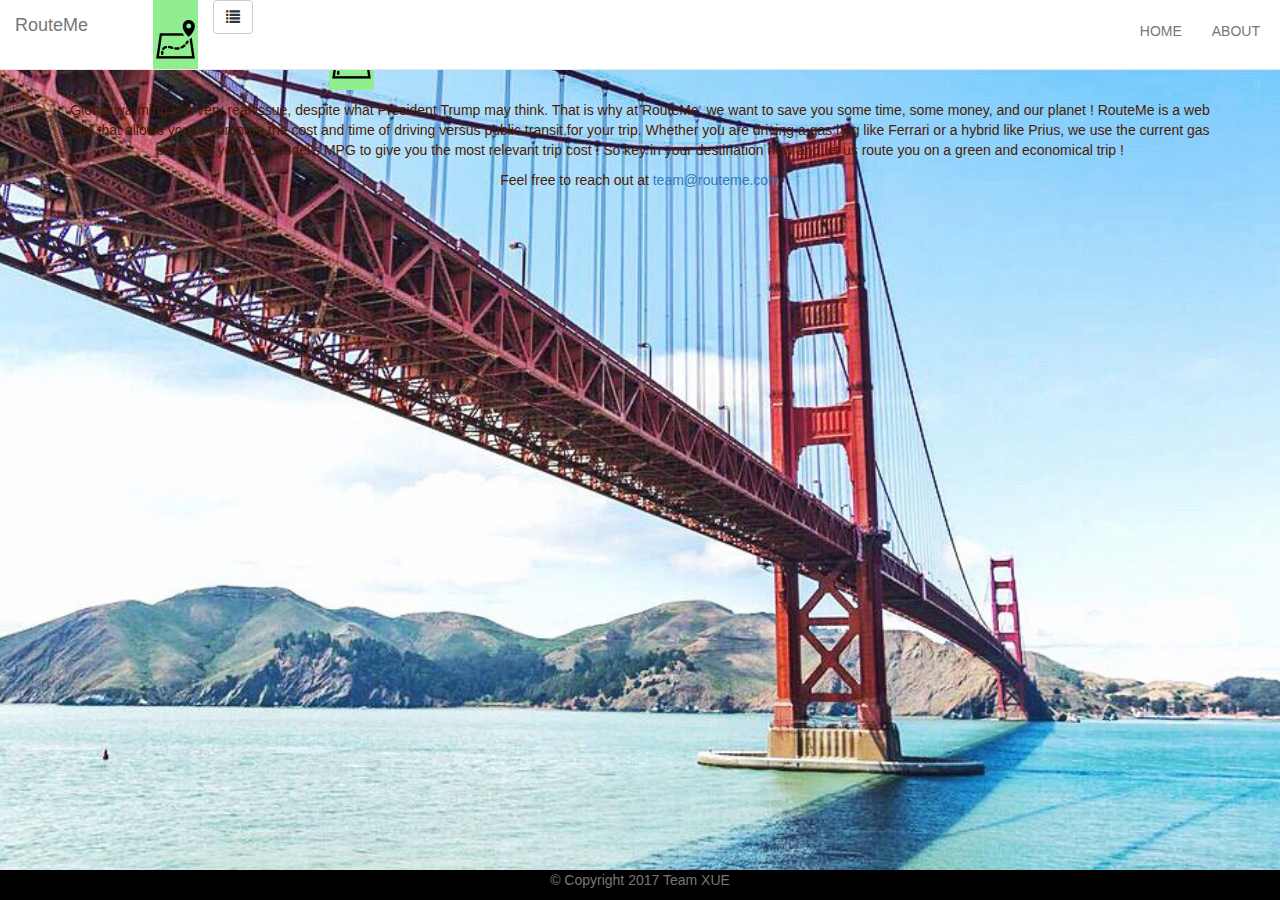
<file: about.html>
<!DOCTYPE html>
 <html lang="en-us">
   <head>
 
     <meta charset="UTF-8">
     <meta name="viewport" content="width=device-width, initial-scale=1.0">
     <meta http-equiv="X-UA-Compatible" content="ie=edge">
 
     <title>RouteMe</title>
     <!-- 3rd revision to form wrap and require input in text boxes -->
     <!-- ID naming convention changed to better reflect what it does -->
 
     <!-- Boostrap Stylesheet -->
     <link rel="stylesheet" href="https://maxcdn.bootstrapcdn.com/bootstrap/3.3.7/css/bootstrap.min.css">
     <!-- Local CSS stylesheet -->
     <link rel="stylesheet" href="assets/css/styles.css" media="screen">
     <!-- Google fonts stylesheet -->
     <link href="https://fonts.googleapis.com/css?family=Exo|Lobster+Two|Play|Rokkitt|SourceCodePro|Yellowtail" rel="stylesheet">
     <script src="https://ajax.googleapis.com/ajax/libs/jquery/3.2.1/jquery.min.js"></script>
     <script src="assets/javascript/slideShow.js"></script>
 
   </head>
 
   <body>
     <!-- Start of navbar -->
     <div class="container">
        <div class='row'>
          <nav class="navbar navbar-fixed-top navbar-default">
            <div class="container-fluid navbar-trip">
              <!-- Brand and toggle get grouped for better mobile display -->
              <div class="row">
                <div class="navbar-header">
                  <div class="col-lg-12 phone-nav page-logo">
                    <a class="navbar-brand" href="index.html" id="banner">RouteMe</a>
                    <img id="logo" src="assets/imgs/logo.png" alt="logo"> 
                  </div>
                </div>
                <!-- Nav links and other future content no toggling yet-->
                <div>
                  <ul class="nav navbar-nav navbar-right navbar-right-custom">
                    <li><a href="index.html">HOME</a></li>
                    <li><a href="about.html">ABOUT</a></li>
                  </ul>
                </div> 

                <div class="dropdown dd-menu">
                  <button class="btn btn-default dropdown-toggle" type="button" data-toggle="dropdown">
                  <span class="glyphicon glyphicon-list"></span></button>
                  <ul class="dropdown-menu">
                    <li><a href="index.html">HOME</a></li>
                    <li><a href="about.html">ABOUT</a></li>
                  </ul>
                </div> <!-- End of #navbar-info -->
              </div> <!-- End of Row -->
            </div> <!-- End of #navbar-trip -->
          </nav> <!-- End of navbar -->
        </div>
     </div>
 
 
     <!-- Start of content wrap -->
     <div class="wrap">
       <div class="container">
         <div class="row">
           <div class="col-lg-12" id='about'>
               <h1>Who We are <img id="logo" src="assets/imgs/logo.png" alt="logo"></h1>
                 <p>Global warming is a very real issue, despite what President Trump may think. That is why at RouteMe, we want to save you some time, some money, and our planet ! RouteMe is a web app that allows you to compare the cost and time of driving versus public transit for your trip. Whether you are driving a gas hog like Ferrari or a hybrid like Prius, we use the current gas price and your car model’s MPG to give you the most relevant trip cost ! So key in your destination now and let us route you on a green and economical trip !</p>
                 <p>Feel free to reach out at <a href="team@routeme.com">team@routeme.com</a><p>
           </div> <!-- End of Col -->
         </div> <!-- End of Row -->
       </div><!-- End of Container -->
      </div><!-- End of content wrap -->
 
     <!-- Start of footer -->
      <footer class="footer">
        <div class="two-toned-footer-color"></div>
        <p class="text-muted text-muted-footer text-center">
          &copy; Copyright 2017 Team XUE
        </p>
      </footer>
     <!-- End of footer -->
    <script src="https://maxcdn.bootstrapcdn.com/bootstrap/3.3.7/js/bootstrap.min.js"></script>

   </body>
 
 </html>
</file>
<file: assets/css/styles.css>
body {
  /* Positioning */
  margin-bottom: 150px;

  /* Typography */
  font-family: Arial, "Helvetica Neue", Helvetica, sans-serif;

  /* Visual */
  background: url("../imgs/GGBpic.jpg") no-repeat center center fixed;
        -webkit-background-size: cover;
        -moz-background-size: cover;
        -o-background-size: cover;
        background-size: cover;
}

html {
  /* Positioning */
  position: relative;

  /* Box-model */
  min-height: 100%;
}

/* ---------NAV START---------- */

.navbar {
  overflow: hidden;
  position: fixed;
  top: 0;
  height: 70px;
}

.navbar-nav  {
  color: black;
}

.navbar-trip {
  background-color: white;
  height: 70px;
}


#logo {
  /* Box-model */
  height: 70px;
  padding-top: 20px;
  padding-bottom: 5px;

  /* Positioning */
  margin-left: 50px; 
  font-family: 'Lobster Two', cursive;
  
  /* Typography */
  font-size: 40px;
  font-weight: thin;
  color: #000;

  /* Visual */
  background: #90ee90;
}

.navbar-right-custom {
  /* Box-model */
  padding-top: 6px;
  padding-right: 20px;

  /* Typography */
  font-family: Arial;
  font-weight: lighter;
}

/* --------NAV END---------- */

/*-----------Submit button 
query to get directions on trip--------*/

#add-trip {
  font-weight: bold;
  font-family: Arial, "Helvetica Neue", Helvetica, sans-serif;
  color: #000;
  background-color: #90ee90;
}

/*end submit*/

.header {
  /* Positioning */
  margin-bottom: 33px;
  font-family: Georgia, Times, "Times New Roman", serif;

  /* Typography */
  font-size: 32px;
  font-weight: bold;
  color: #4aaaa5;
}

.plan-a-trip {
    /* Visual */
  background-color: #fff;
  font-size: 18px;
  border-style: outset;
  border-width: 3px;
  border-color: #4aaaa5;

  /* Box-model */
  width: 100%;
  padding: 10px;

  /* Positioning */
  margin: 40px 0;
  margin-top: 150px;

}

.footer {
  /* Positioning */
  position: absolute;
  bottom: 0;

  /* Box-model */
  width: 100%;
  height: 30px;
  margin-top: 30px;

  /* Visual */
  background-color: #000;
}


/*PAGE 2 STYLING*/

#Google-Maps-Display {
  background-color: #fff;
  border-style: ridge;
  border-color: purple;
  border-width: 2px;
  height: 600px;
  width: 57.3%;
  margin-top: 80px;
  margin-right: 5px;
  color: #000;
  text-align: center;
  font-size: 40px;
}

#Car-specs, #Route-Results {
  background-color: #fff;
  border-style: ridge;
  border-color: #000;
  border-width: 2px;
  height: 295px;
  margin-top: 80px;
  margin-left: 5px;
}

#Car-specs {
  margin-top: 10px;
}

#Drive-Results, #Public-Trainsit-Results {
  border-style: solid;
  border-color: #006600;
  border-width: 1px;
  height: 100px;
  width: 90%;
  margin-top: 20px;
  margin-left: 15px;
  color: #000;
  text-align: center;
  font-size: 20px;
}

p {
  color: #4d1a00;
  text-align: center;
}

h4 {
  color: #4d1a00;
  text-align: center;
  font-size: 20px;
}

/*-----CAR INFO PULLDOWN BOXES------*/
#car-make, #car-model, #car-year  {
  border-style: solid;
  border-color: #006600;
  border-width: 1px;
  height: 55px;
  width: 40%;
  margin-top: 20px;
  margin-left: 15px;
  color: #000;
  text-align: center;
  font-size: 18px;
}

/*---------PUBLIC TRANSIT DIRECTIONS BOX BELOW GOOGLE MAP-------*/
#Public-Transit-Directions {
  background-color: #fff;
  border-style: solid;
  border-color: #663300;
  border-width: 2px;
  height: 150px;
  width: 97.5%;
  margin-top: 30px;
  margin-left: 15px;
  color: #000;
  text-align: center;
  font-size: 25px;
}
</file>
